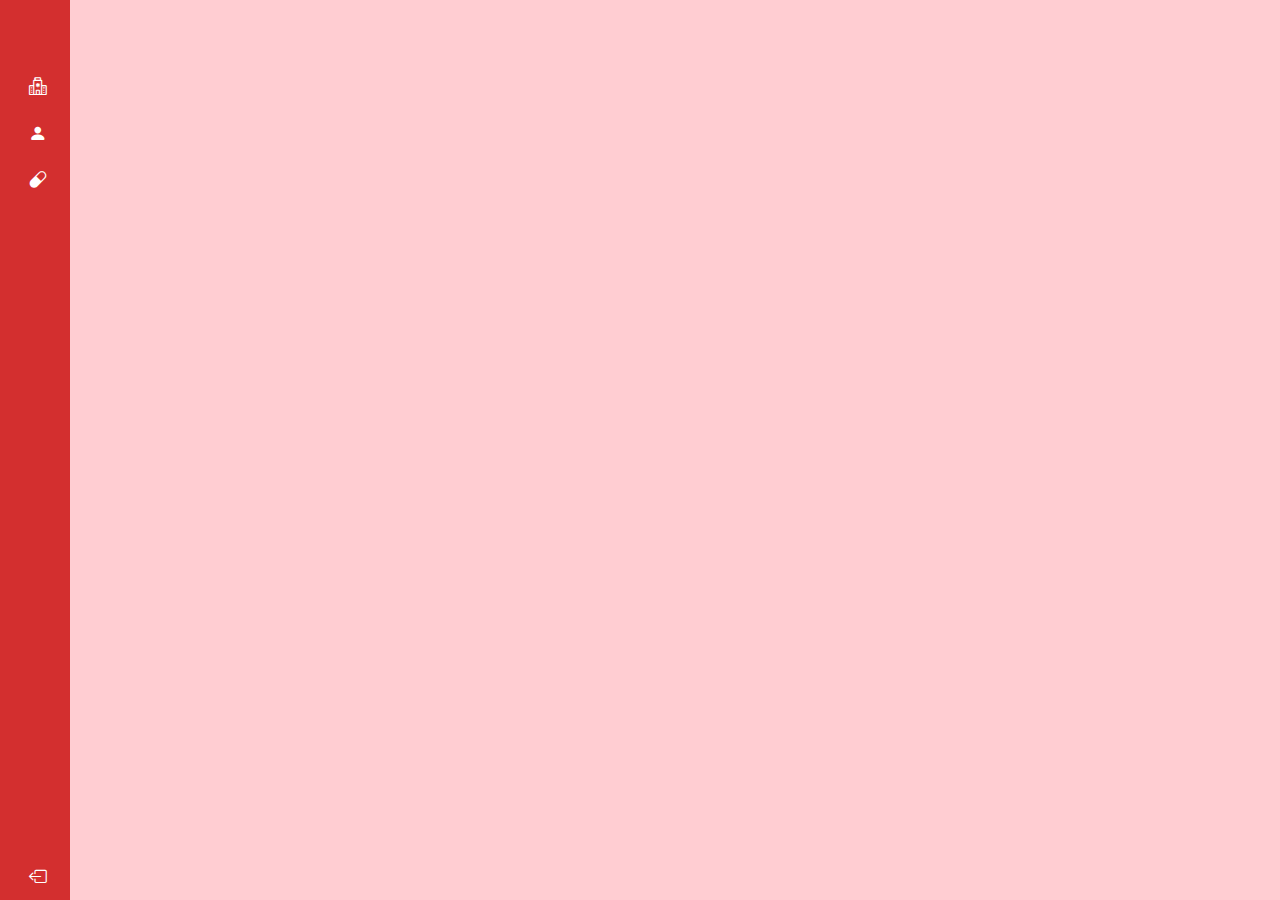
<file: index.html>
<!DOCTYPE html>
<html lang="en">

<head>
    <meta charset="UTF-8">
    <meta http-equiv="X-UA-Compatible" content="IE=edge">
    <meta name="viewport" content="width=device-width, initial-scale=1.0">
    <link rel="shortcut icon" href="img/icono.png" type="image/x-icon">
    <title>Visitas Medicas</title>
    <link href="https://cdn.lineicons.com/4.0/lineicons.css" rel="stylesheet" />
    <link rel="stylesheet" href="css/bootstrap.min.css">
    <link rel="stylesheet" href="css/style.css">
    <link rel="stylesheet" href="https://cdn.jsdelivr.net/npm/bootstrap-icons@1.11.3/font/bootstrap-icons.min.css">
</head>

<body>
    <div class="wrapper">
        <aside id="sidebar">
            <div class="d-flex">
                <button class="toggle-btn" type="button">
                    <i class="lni lni-grid-alt"></i>
                </button>
                <div class="sidebar-logo">
                    <a href="#">VisitMed</a>
                </div>
            </div>
            <ul class="sidebar-nav">
                
                <li class="sidebar-item">
                    <a href="#" class="sidebar-link collapsed has-dropdown" data-bs-toggle="collapse"
                        data-bs-target="#medico" aria-expanded="false" aria-controls="medico">
                        <i class="bi bi-hospital"></i>
                        <span>Medicos</span>
                    </a>
                    <ul id="medico" class="sidebar-dropdown list-unstyled collapse" data-bs-parent="#sidebar">
                        <li class="sidebar-item">
                            <a href="#" id="medicos" class="sidebar-link">
                                <i class="bi bi-card-list"></i>
                                Lista de Medicos
                            </a>
                        </li>
                        <li class="sidebar-item">
                            <a href="#" onclick="insertarMedic()" class="sidebar-link">
                                <i class="bi bi-plus-circle"></i>
                                Registrar Medico
                            </a>
                        </li>
                    </ul>
                </li>
                <li class="sidebar-item">
                    <a href="#" class="sidebar-link collapsed has-dropdown" data-bs-toggle="collapse"
                        data-bs-target="#visitador" aria-expanded="false" aria-controls="visitador">
                        <i class="bi bi-person-fill"></i>
                        <span>Visitadores</span>
                    </a>
                    <ul id="visitador" class="sidebar-dropdown list-unstyled collapse" data-bs-parent="#sidebar">
                        <li class="sidebar-item">
                            <a href="#" id="visitadores" class="sidebar-link">
                                <i class="bi bi-card-list"></i>
                                Lista de Visitadores
                            </a>
                        </li>
                        <li class="sidebar-item">
                            <a href="#" onclick="insertarVisit()" class="sidebar-link">
                                <i class="bi bi-plus-circle"></i>
                                Registrar Visitador
                            </a>
                        </li>
                    </ul>
                </li>
                <li class="sidebar-item">
                    <a href="#" class="sidebar-link collapsed has-dropdown" data-bs-toggle="collapse"
                        data-bs-target="#muestra" aria-expanded="false" aria-controls="muestra">
                        <i class="bi bi-capsule"></i>
                        <span>Muestras Medicas</span>
                    </a>
                    <ul id="muestra" class="sidebar-dropdown list-unstyled collapse" data-bs-parent="#sidebar">
                        <li class="sidebar-item">
                            <a href="#" id="muestras" class="sidebar-link">
                                <i class="bi bi-card-list"></i>
                                Listar Muestras
                            </a>
                        </li>
                        <li class="sidebar-item">
                            <a href="#" onclick="insertarMMe()" class="sidebar-link">
                                <i class="bi bi-plus-circle"></i>
                                Registrar Muestra
                            </a>
                        </li>                        
                    </ul>
                </li>
                
            </ul>
            <div class="sidebar-footer">
                <a href="#" class="sidebar-link">
                    <i class="bi bi-box-arrow-left"></i>
                    <span>Salir</span>
                </a>
            </div>
        </aside>
        <div class="main p-3 content-fluid">
            <div class="text-center">
                
                <!--<p>Software de visitas medicas</p>-->
                <div id="contenido"></div>
            </div>
        </div>
    </div>
    <script src="js/bootstrap.bundle.min.js"></script>
    <script src="js/script.js"></script>
    <script src="medicosCrud/scriptMedicos.js"></script>
    <script src="visitadoresCrud/scriptVisitadores.js"></script>
    <script src="muestrasCrud/scriptMuestrasMedicas.js"></script>
</body>

</html>
</file>
<file: css/style.css>
@import url('https://fonts.googleapis.com/css2?family=Poppins:wght@400;600&display=swap');

::after,
::before {
    box-sizing: border-box;
    margin: 0;
    padding: 0;
}

a {
    text-decoration: none;
}

li {
    list-style: none;
}

h1 {
    font-weight: 600;
    font-size: 1.5rem;
}

body {
    font-family: 'Poppins', sans-serif;
}

.wrapper {
    display: flex;
}

.main {
    min-height: 100vh;
    width: 100%;
    overflow: hidden;
    transition: all 0.35s ease-in-out;
    background-color: #fafbfe;
}

#sidebar {
    width: 70px;
    min-width: 70px;
    z-index: 1000;
    transition: all .25s ease-in-out;
    background-color: #D32F2F;
    display: flex;
    flex-direction: column;
}

#sidebar.expand {
    width: 260px;
    min-width: 260px;
}

.toggle-btn {
    background-color: transparent;
    cursor: pointer;
    border: 0;
    padding: 1rem 1.5rem;
}

.toggle-btn i {
    font-size: 1.5rem;
    color: #FFF;
}

.sidebar-logo {
    margin: auto 0;
}

.sidebar-logo a {
    color: #FFF;
    font-size: 1.15rem;
    font-weight: 600;
}

#sidebar:not(.expand) .sidebar-logo,
#sidebar:not(.expand) a.sidebar-link span {
    display: none;
}

.sidebar-nav {
    padding: 2rem 0;
    flex: 1 1 auto;
}

a.sidebar-link {
    padding: .625rem 1.625rem;
    color: #FFF;
    display: block;
    font-size: 0.9rem;
    white-space: nowrap;
    border-left: 3px solid transparent;
}

.sidebar-link i {
    font-size: 1.1rem;
    margin-right: .75rem;
}

a.sidebar-link:hover {
    background-color: rgba(255, 255, 255, .075);
    border-left: 3px solid #FFCDD2;
}

.sidebar-item {
    position: relative;
}

#sidebar:not(.expand) .sidebar-item .sidebar-dropdown {
    position: absolute;
    top: 0;
    left: 70px;
    background-color: #D32F2F;
    padding: 0;
    min-width: 15rem;
    display: none;
}

#sidebar:not(.expand) .sidebar-item:hover .has-dropdown+.sidebar-dropdown {
    display: block;
    max-height: 15em;
    width: 100%;
    opacity: 1;
}

#sidebar.expand .sidebar-link[data-bs-toggle="collapse"]::after {
    border: solid;
    border-width: 0 .075rem .075rem 0;
    content: "";
    display: inline-block;
    padding: 2px;
    position: absolute;
    right: 1.5rem;
    top: 1.4rem;
    transform: rotate(-135deg);
    transition: all .2s ease-out;
}

#sidebar.expand .sidebar-link[data-bs-toggle="collapse"].collapsed::after {
    transform: rotate(45deg);
    transition: all .2s ease-out;
}

/* estilos propios */
.content-fluid{
    background-color: #FFCDD2;
}
.cabezera-table{
    background-color: #D32F2F;
    color: white;
}
.editar{
    color: #64B5F6;
    font-size: 25px;
}
.eliminar{
    color: #D32F2F;
    font-size: 25px;
}
.sidebar-dropdown .sidebar-item {
    padding-left: 20px;
}

thead{
    background-color: #D32F2F;
    color: white;
}
</file>
